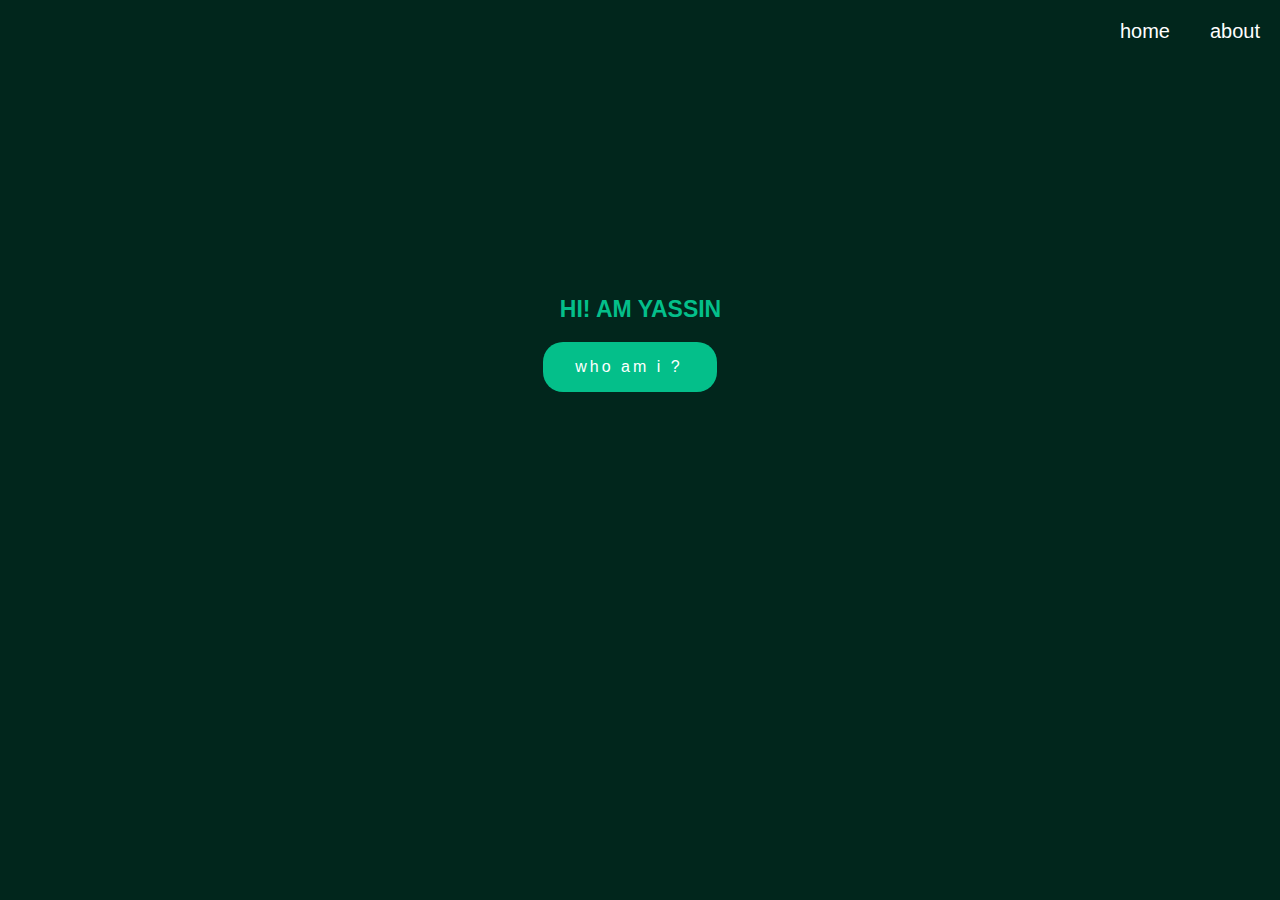
<file: index.html>
<!DOCTYPE html>
<html lang="en">
<head>
    <meta charset="UTF-8">
    <meta name="viewport" content="width=device-width, initial-scale=1.0">
    <title>YASSIN</title>
    <link rel="stylesheet" href="css.css">
</head>
<body>
    <nav class="pp">
        <section class="ll">
            <div class="dd">
                <a class="a" href="#">home</a>
                <a class="a" href="index1.html">about</a>
            </div>
        </section>
        <section class="kk">
            <div class="oo">
                <h1>HI! AM YASSIN</h1>
                <a class="l9l" href="index1.html">who am i ?</a>
            </div>
            
        </section>
    </nav>
</body>
</html>
</file>
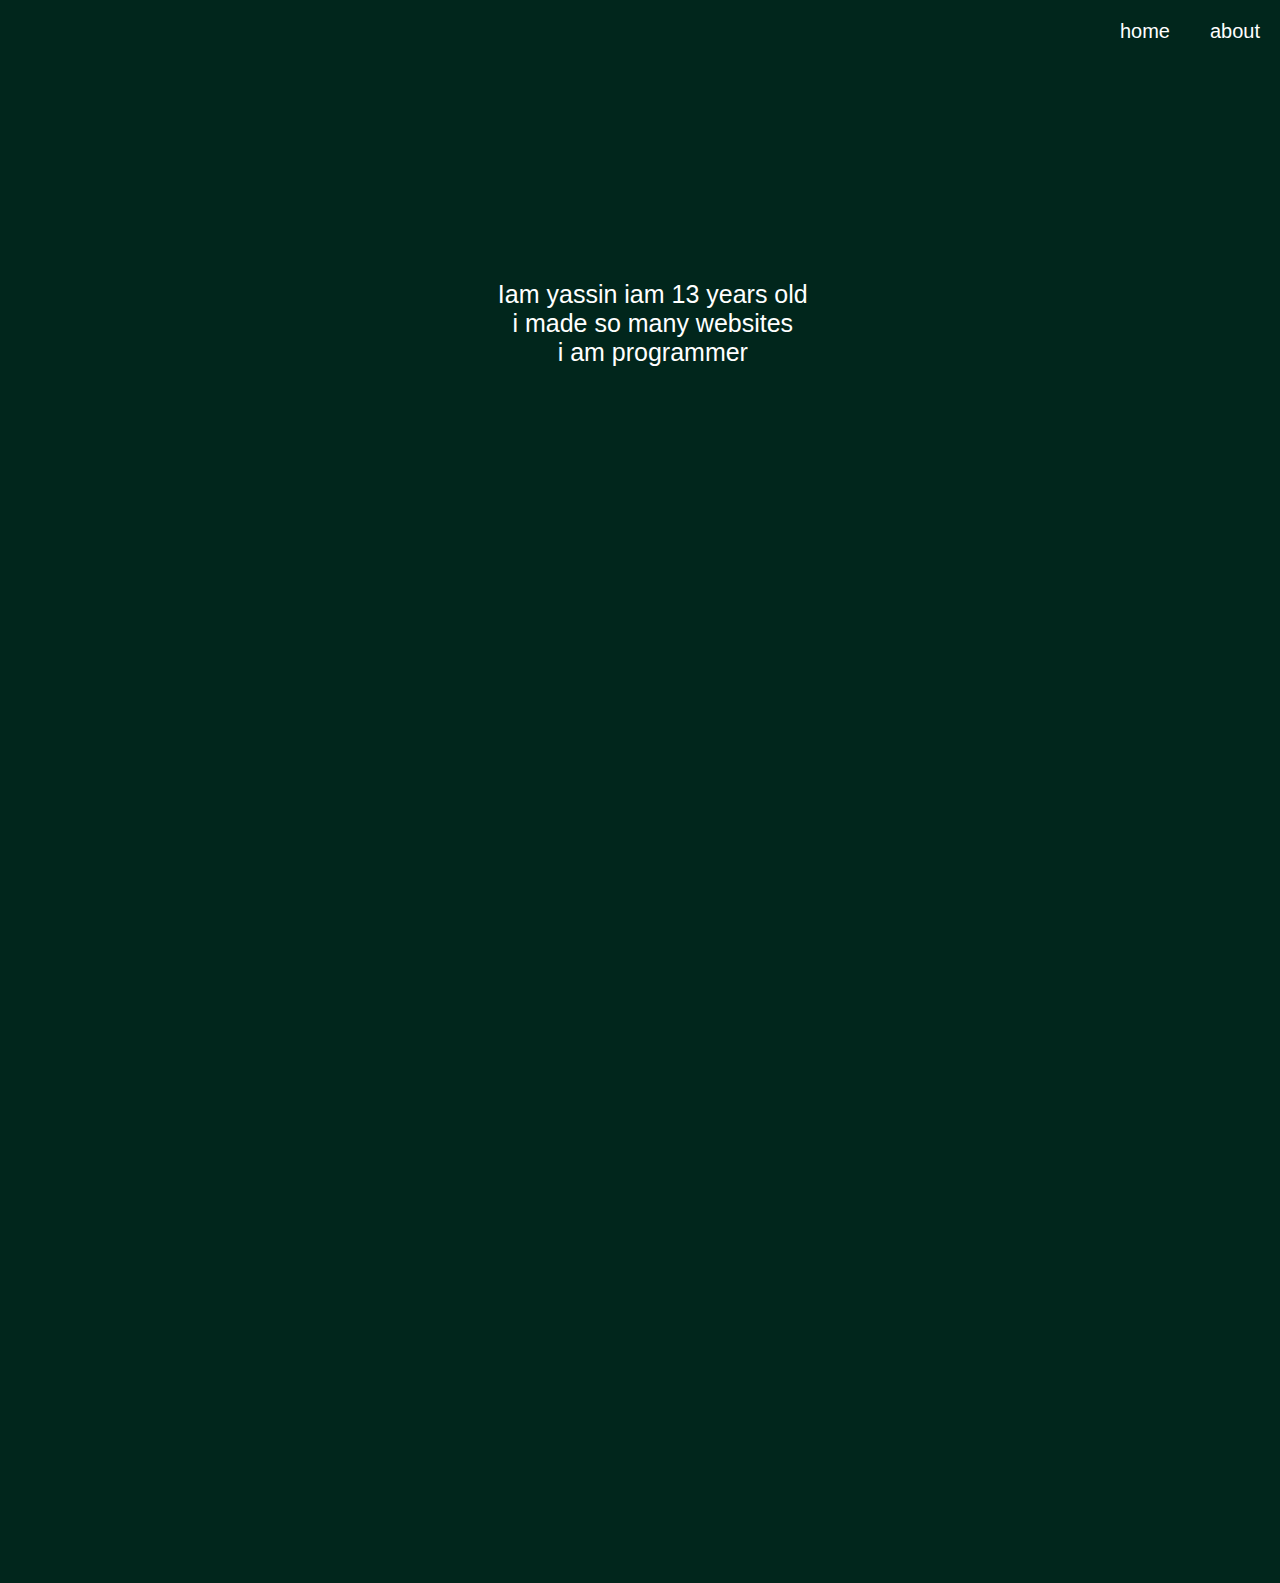
<file: index1.html>
<!DOCTYPE html>
<html lang="en">
<head>
    <meta charset="UTF-8">
    <meta name="viewport" content="width=device-width, initial-scale=1.0">
    <link rel="stylesheet" href="css1.css">
    <title>Document</title>
</head>
<body>
    <nav>
        <section class="ll">
            <div class="dd">
                <a class="a" href="index.html">home</a>
                <a class="a" href="index1.html">about</a>

            </div>
        </section>
        <section class="oo">
            <div class="xx">
                <h1>ABOUT ME</h1>
                <br>
                <p>Iam yassin iam 13 years old <br>i made so many websites <br>i am programmer </p>
            </div>
        </section>
    </nav>
</body>
</html>
</file>
<file: css.css>
body{
    font-family: Arial, Helvetica, sans-serif;
    box-sizing: border-box;
    margin: 0;
    padding: 0;
    background-color: #01261C;

}
.dd{
    display:flex ;
    justify-content: flex-end;

}
.a{
    text-decoration:none ;
    padding: 20px;
}
.a:hover{
    color: #04BF8A;
}
a{
    text-decoration: none;
    color: white;
}
h1{
    color:white;
    font-size: 23px;
}
.pp{
    font-size: 20px;
}
.oo{
    margin-top: 15%;
    display: flex;
    justify-content: center;
    align-items: center;
}
h1{
    color: #04BF8A;
}

.l9l{
    color: #ffffff;
    background-color: #04BF8A;
    text-decoration: none;
    font-size: medium;
    font-weight: 10;
    display: inline-block;
    padding: 1em 2em;
    letter-spacing: 3px;
    border-radius: 20px;
    transition: 0.7s ease;
    margin-bottom: 8px;
    width: 110px;
    transform: scale(1);
    margin-top: 87px;
    margin-left: -178px
}
.l9l:hover{
    transform: scale(1.1);
}
img{
    margin-left: 73%;
    margin-top: -15%;
    opacity: 1;
    transition: opacity 0.5 ease-in-out;
}
img:hover{
    opacity: 0.5;
}
h1{
    margin-bottom: 52px;
    margin-left: -3px;
}
.xx{
    display: flex;
    justify-content: center;
    color: black;
    background-color: white;
    margin-top: 39px;
    width: 386px;
    height: 55px;
    box-shadow: 0 5px 25px rgba(1, 1, 1, 50%);
    border-radius: 15px;
    margin-left: 713px;
    transition: 0.7s ease;
    position: relative;
    right: -47%;
}
.xx:hover{
    transform: scale(1.1);
}
@media(min-width:400px){
    .oo{
        margin-bottom: 20px;
    }
}
</file>
<file: css1.css>
body{
    font-family: Arial, Helvetica, sans-serif;
    box-sizing: border-box;
    margin: 0;
    padding: 0;
    background-color: #01261C;

}
.dd{
    display:flex ;
    justify-content: flex-end;

}
.a{
    text-decoration:none ;
    padding: 20px;
    color: white;
    font-size: 20px;
}
.a:hover{
    color: #04BF8A;
}
.xx{
    color: white;
    display: flex;
    justify-content: center;
    text-align: center;
    align-items: center;
    margin-top: 15%;
}
h1{
    margin-top: -148px;
    color: white;
    margin-left: 1%;
    display: block;
    font-size: 26px;
    margin-right: -208px;
    display: block;

}
p{
    font-size: 25px;
    font-weight: 300;
}
@media(min-width:400px){
    h1{
        margin-bottom: 95%;
        margin-left: -14%;
        display: none;
    }
    p{
        margin-bottom: 95%;
        margin-left: 2%;
    }
}
</file>
